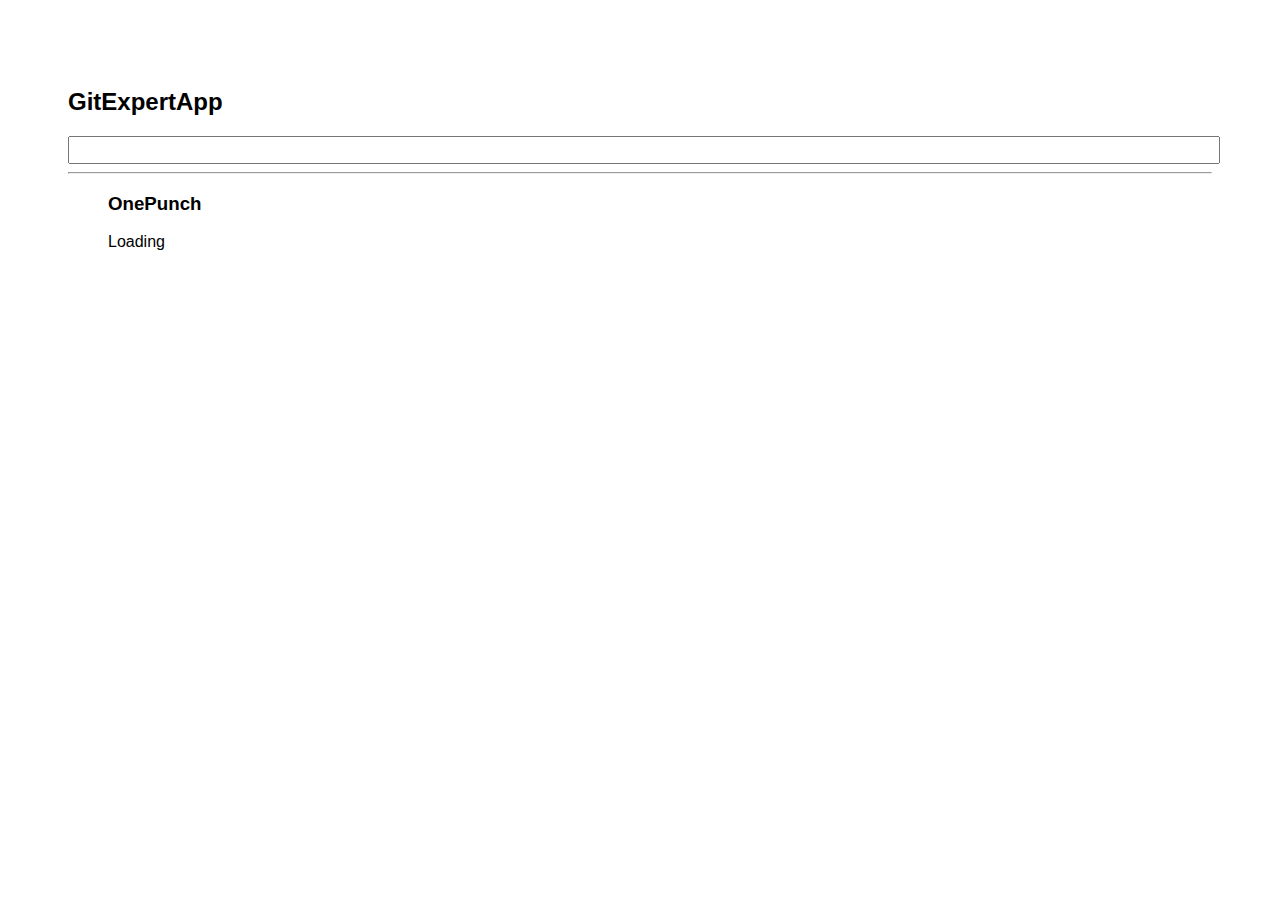
<file: docs/index.html>
<!doctype html>
<html lang="en">

<head>
  <meta charset="utf-8" />
  <link rel="icon" href="./favicon.ico" />
  <meta name="viewport" content="width=device-width,initial-scale=1" />
  <meta name="theme-color" content="#000000" />
  <meta name="description" content="Web site created using create-react-app" />
  <link rel="stylesheet" href="https://cdnjs.cloudflare.com/ajax/libs/animate.css/4.1.1/animate.min.css" />
  <title>GifExpertApp</title>
  <link href="./static/css/main.7a660896.chunk.css" rel="stylesheet">
</head>

<body>
  <div id="root"></div>
  <script>!function (e) { function r(r) { for (var n, p, f = r[0], i = r[1], l = r[2], c = 0, s = []; c < f.length; c++)p = f[c], Object.prototype.hasOwnProperty.call(o, p) && o[p] && s.push(o[p][0]), o[p] = 0; for (n in i) Object.prototype.hasOwnProperty.call(i, n) && (e[n] = i[n]); for (a && a(r); s.length;)s.shift()(); return u.push.apply(u, l || []), t() } function t() { for (var e, r = 0; r < u.length; r++) { for (var t = u[r], n = !0, f = 1; f < t.length; f++) { var i = t[f]; 0 !== o[i] && (n = !1) } n && (u.splice(r--, 1), e = p(p.s = t[0])) } return e } var n = {}, o = { 1: 0 }, u = []; function p(r) { if (n[r]) return n[r].exports; var t = n[r] = { i: r, l: !1, exports: {} }; return e[r].call(t.exports, t, t.exports, p), t.l = !0, t.exports } p.m = e, p.c = n, p.d = function (e, r, t) { p.o(e, r) || Object.defineProperty(e, r, { enumerable: !0, get: t }) }, p.r = function (e) { "undefined" != typeof Symbol && Symbol.toStringTag && Object.defineProperty(e, Symbol.toStringTag, { value: "Module" }), Object.defineProperty(e, "__esModule", { value: !0 }) }, p.t = function (e, r) { if (1 & r && (e = p(e)), 8 & r) return e; if (4 & r && "object" == typeof e && e && e.__esModule) return e; var t = Object.create(null); if (p.r(t), Object.defineProperty(t, "default", { enumerable: !0, value: e }), 2 & r && "string" != typeof e) for (var n in e) p.d(t, n, function (r) { return e[r] }.bind(null, n)); return t }, p.n = function (e) { var r = e && e.__esModule ? function () { return e.default } : function () { return e }; return p.d(r, "a", r), r }, p.o = function (e, r) { return Object.prototype.hasOwnProperty.call(e, r) }, p.p = "/"; var f = this["webpackJsonpgif-expert-app"] = this["webpackJsonpgif-expert-app"] || [], i = f.push.bind(f); f.push = r, f = f.slice(); for (var l = 0; l < f.length; l++)r(f[l]); var a = i; t() }([])</script>
  <script src="./static/js/2.49446f5b.chunk.js"></script>
  <script src="./static/js/main.ef6f6bb5.chunk.js"></script>
</body>

</html>
</file>
<file: docs/static/css/main.7a660896.chunk.css>
*{font-family:Arial,Helvetica,sans-serif}body{padding:60px}input{color:#2796e0;font-size:1.2rem;width:100%}.card-grid{display:flex;flex-direction:row;flex-wrap:wrap}.card{align-content:center;border:1px solid grey;border-radius:6px;overflow:hidden;margin-bottom:10px;margin-right:10px}.card p{padding:5px;text-align:center}.card img{max-height:170px}
/*# sourceMappingURL=main.7a660896.chunk.css.map */
</file>
